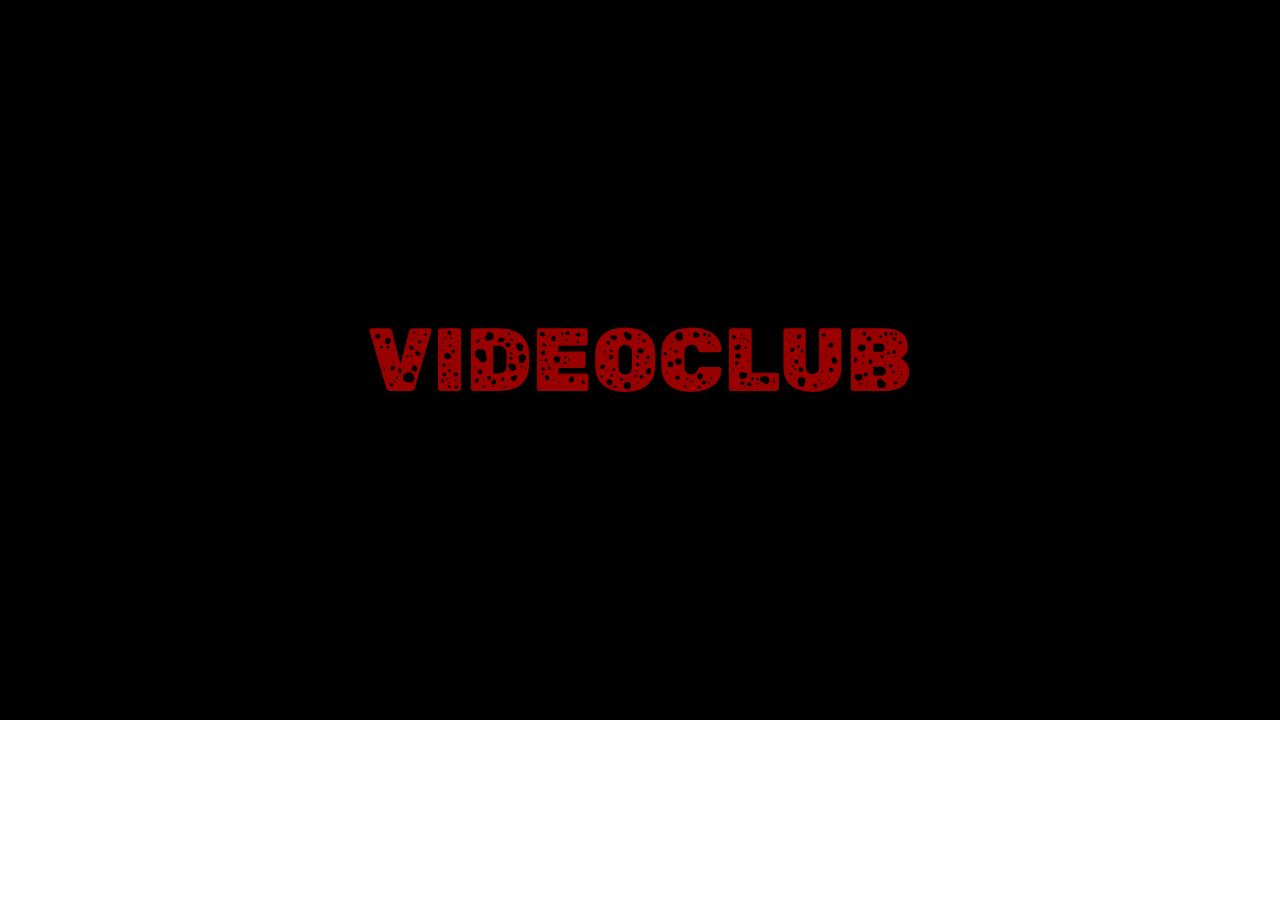
<file: 0406c.html>
<!DOCTYPE html>
<html>
<head>
    <meta charset="utf-8">
    <meta name="viewport" content="width=device-width, initial-scale=1">
    <link rel="stylesheet" type="text/css" href="0406c.css"> <!-- CSS 파일 불러오기 -->
    <title>Youtube Video</title>
</head>
<body>
    <div id="box1">
        <iframe width="1920" height="1080" src="https://www.youtube.com/embed/yoWR-EfgvJ0?autoplay=1&mute=1&loop=1&playlist=yoWR-EfgvJ0" title="YouTube video player" frameborder="0" allow="accelerometer; autoplay; clipboard-write; encrypted-media; gyroscope; picture-in-picture" allowfullscreen></iframe>
        <p>VIDEOCLUB</p>
    </div>
</body>
</html>
</file>
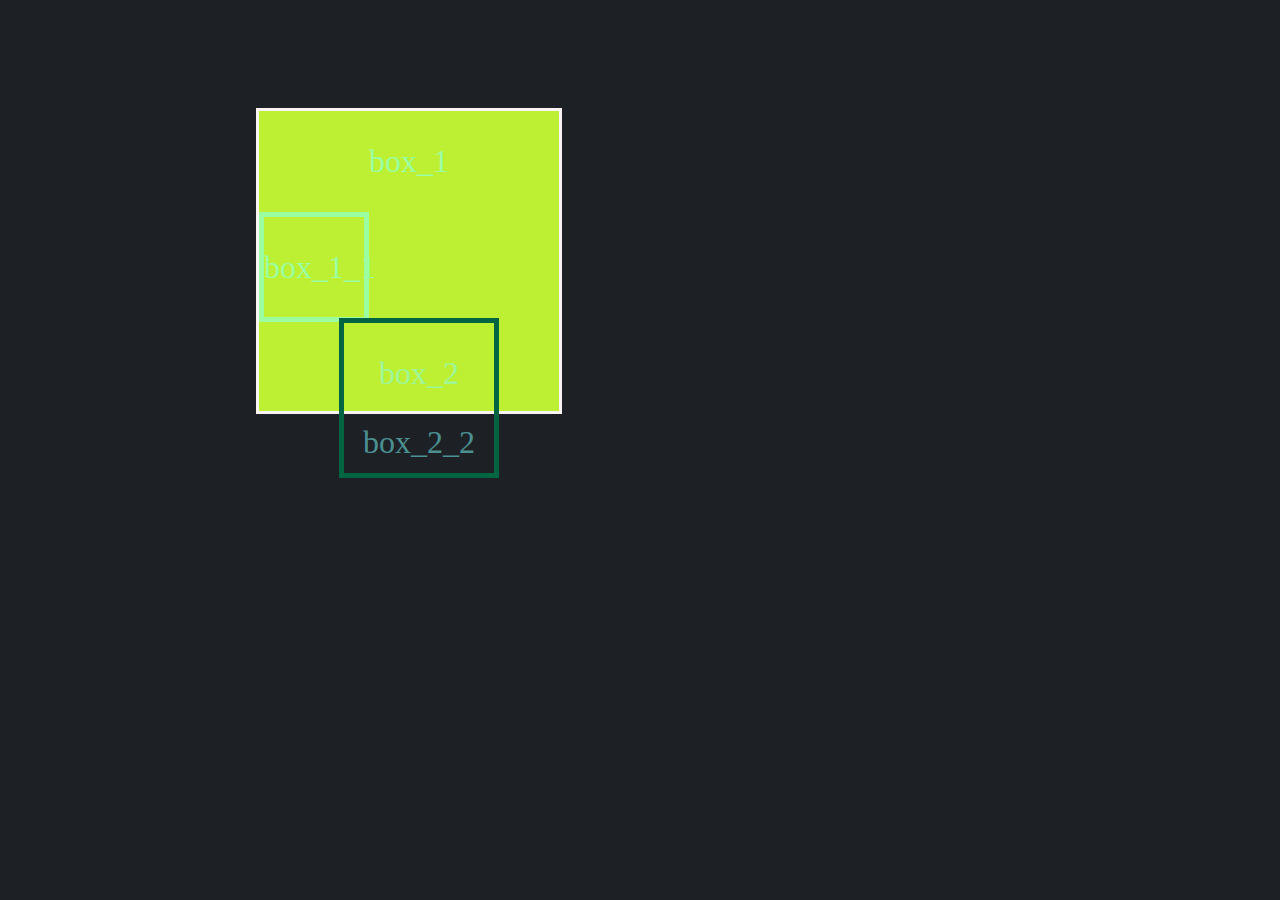
<file: 웹디자인 22.3.30.html>
<!DOCTYPE html>  <!-- HTML5 문서임을 알려줌 -->
<html>
<head>
    <meta charset="utf-8">  <!-- 한글이 정상적으로 보이도록 설정 -->
    <meta name="viewport" content="width=device-width, initial-scale=1">  <!-- 모바일에서 콘텐츠 크기 최적화 -->
    <link rel="stylesheet" type="text/css" href="웹디자인 22.3.30 css.css"> <!-- CSS 파일 불러오기 -->
    <title>HTML 기본 템플릿</title>
</head>
<body>
    <DIv ID="box_1">
        <p>box_1</p>
        <div id="box_1_1">
            <p>box_1_1</p>
    <div id="box_2">
        <p>box_2</p>    
        <div id="box_2_2">
            <p>box_2_2</p>
        </div>
    </DIv>
</body>
</html>
</file>
<file: 0406c.css>
@import url('https://fonts.googleapis.com/css2?family=Rubik+Moonrocks&display=swap');

body, p { margin: 0; }
#box1 {
    position: relative;
    width: 100vw;
    height: 56.25vw;
    left: 0;
    top: 0;
    background-color: #000000;
}
#box1 > iframe {
    width: 100%;
    height: 100%;
}
#box1 > p {
    position: absolute;
    top: 50%;
    left: 50%;
    transform: translate(-50%, -50%);
    font-family: 'Rubik Moonrocks', cursive;
    font-size: 7vw;
    color: rgba(255, 0, 0, 0.6);
}
</file>
<file: 웹디자인 22.3.30 css.css>
body{/**/
    background-color: #1d2125; 
}
#box_1{
    inline-size: 10cm;
    border:solid 3px #faf3f3;
    height: 300px;
    width: 300px;
    position: absolute;
    left: 20%;
    background-color: rgb(189, 240, 51);
    text-align: center;
    color: rgb(155,255,161);
    font-size: 32px;
    margin-top: 100px;
    
}
#box_1_1 {  
    border: solid 5px; #color:046886;
    height: 100px;
    width: 100px;
    position: bottom;
    text-align: top;
}
#box_2{
    inline-size: 5cm;
    border:solid 5px #006540;
    height: 150px;
    width: 150px;
    position : absolute;
    right: 20%;
    text-align: bottom;
    color: rgba(123,345,679,0.5)
    
}
#box_2_2{

}
</file>
